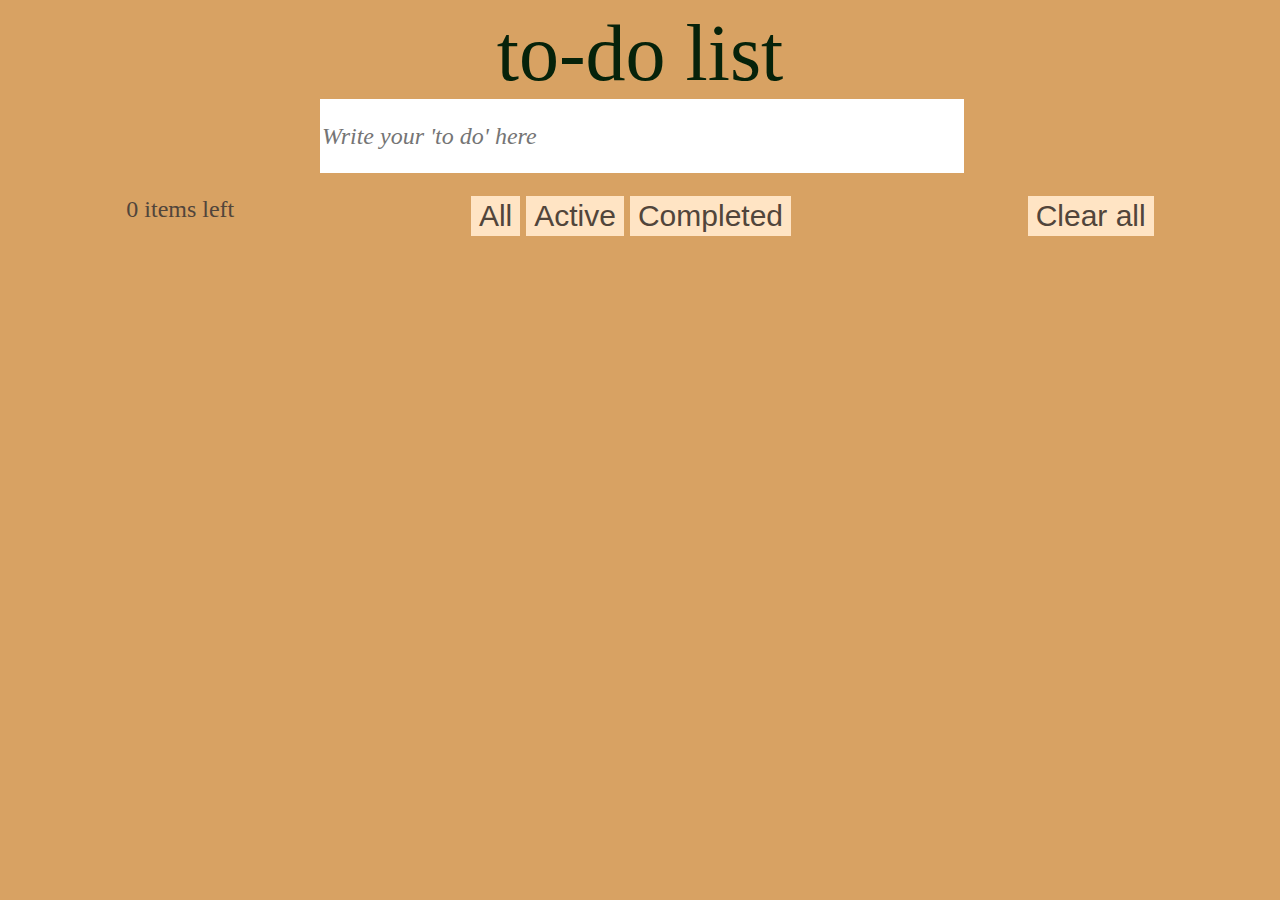
<file: html-modul-2-to-do_list/index.html>
<!DOCTYPE html>
<html class="background">
    <head>
        <title>Write down your to dos</title>
        <link rel="stylesheet" href="mystyle.css">
    </head>
    <body>
        <div class="titlu">
            to-do list
        </div>
        <div id="lista_todos">
            <div class="casuta">
                <input type="text" placeholder="Write your 'to do' here" id="text_casuta">
            </div>
        </div>
        <div class="footer">
            <div id="items">0 items left</div>
            <div class="buttons">
                <button class="all font">All</button>
                <button class="active font">Active</button>
                <button class="completed font">Completed</button>
            </div>
            <button class="clearall font" onclick="document.location.reload()">Clear all</button>
        </div>
        <script src="script.js"></script>
    </body>
</html>
</file>
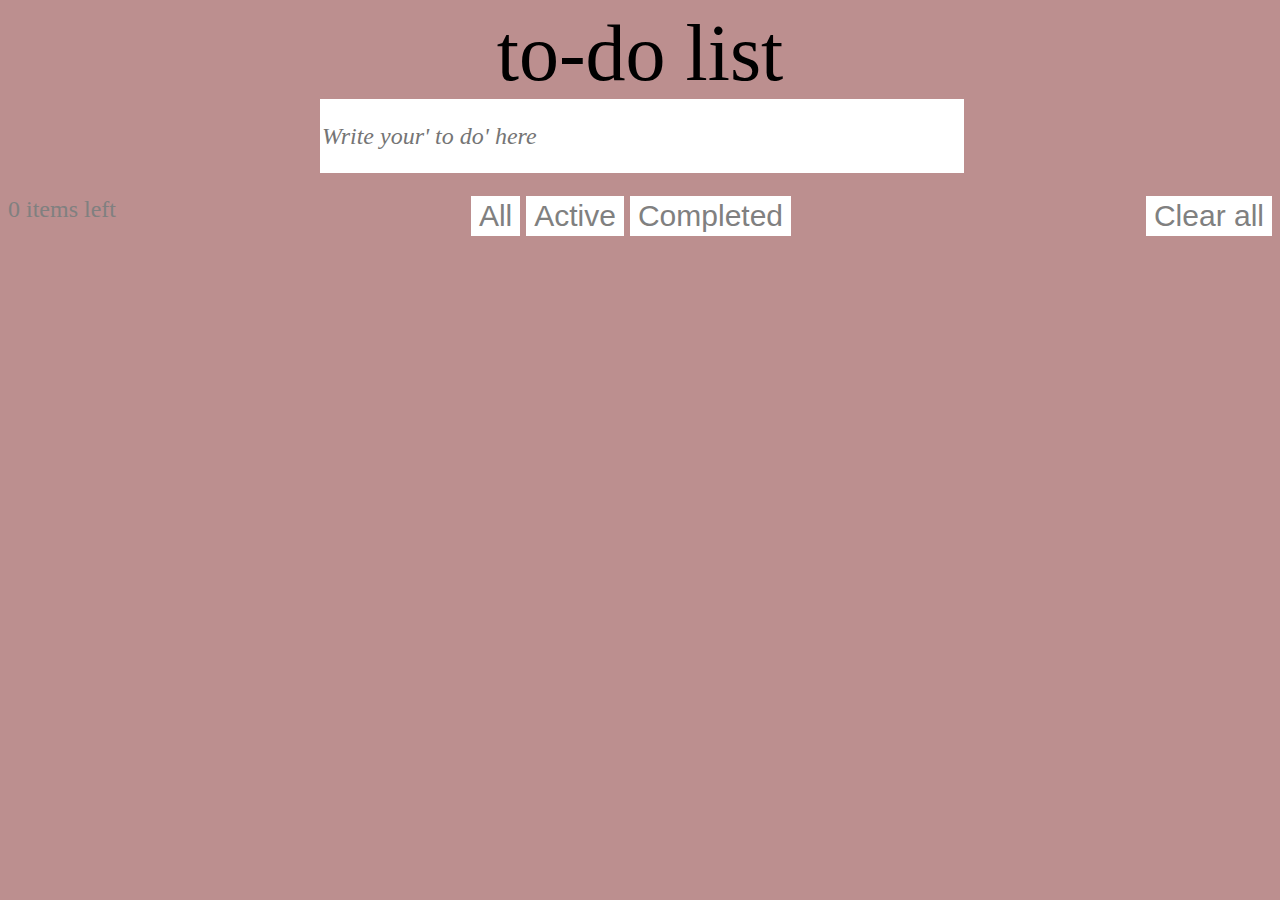
<file: ToDoListHtml/index.html>
<!DOCTYPE html>
<html class="backround">
  <head>
    <title> Write down your to dos</title>
    <link rel="stylesheet" href="mystyle.css"/>
  </head>
  <body>
<div class="titlu">
  to-do list
</div>
  <div class="lista_todos">
    <div class="casuta">
      <input type="text" placeholder="Write your' to do' here" id="text_casuta">
      </div>
</div>
<div class="footer">
  <div id="items">0 items left</div>

  <div class="buttons">
    <button class="all font">All</button>
    <button class="active font">Active</button>
    <button class="completed font">Completed</button>
  </div>
  <button class="clearall font" onclick="document.location.relod()">Clear all</button>
</div>
<script src="script.js"></script>
  </body>
</html>
</file>
<file: html-modul-2-to-do_list/mystyle.css>
.background{
    background-color: rgba(201, 124, 36, 0.712);
}

.titlu{
    text-align: center;
    font-size: 500%;
    font-family: cursive;
    color:rgb(6, 34, 10);
}

.casuta{
    background-color: bisque;
    height: 8vh;
    width: 50vw;
    margin: auto;
    color: rgb(6, 34, 10);
    position: relative;
}

#text_casuta{
    position: relative;
    height: 8vh;
    width: 50vw;
    margin: auto;
    font-size: 150%;
    font-style: italic;
    font-family: cursive;
    color: rgb(6, 34, 10);
    border-style: none;
}

.text_taiat{
    margin-left: 100px;
    margin-top: 40px;
    text-align: center;
    font-size: 250%;
    font-family: cursive;
}

.footer{
    display: flex;
    justify-content: space-around;
    align-content: center;
    margin-top: 25px;
    color: rgb(81, 69, 59);
    font-size: 150%;
    font-family: cursive;
}

.font{
    font-size: 30px;
    border-color: transparent;
    background-color: bisque;
    color: rgb(81, 69, 59);
}

.buttons{
    display: inline-block;
}

#items{
    display: inline-block;
}
</file>
<file: ToDoListHtml/mystyle.css>
.backround{
  background-color: rosybrown;
}
.titlu{
  text-align: center;
  font-size: 500%;
  font-family: 'Times New Roman', Times, serif;
  color: rgb(red, rgb(55, 97, 55), rgb(25, 25, 36));
}
.casuta{
  background-color: aliceblue;
  height: 8vh;
  width: 50vw;
  margin: auto;
  color: darkolivegreen;
  position: relative;
}
#text_casuta{
  position: relative;
  height: 8vh;
  width: 50vw;
  margin: auto;
  font-size: 150%;
  font-style: italic;
  font-family: 'Times New Roman', Times, serif;
  color: black;
  border-style: none;
}
.text_taiat{
  margin-left: 100px;
  margin-top: 40px;
  text-align: center;
  font-size: 250%;
  font-family: 'Times New Roman', Times, serif;
  
}

.footer{
   display: flex;
   justify-content: space-between;
   align-content: center;
   margin-top: 25px;
   color: grey;
   font-size: 150%;
   font-family: 'Times New Roman', Times, serif;
}

.font{
  font-size: 30px;
  border-color: transparent;
  background-color: white;
  color: grey;
}
.buttons{
  display: inline-block;
}

#items{
  display: inline-block;
}
</file>
